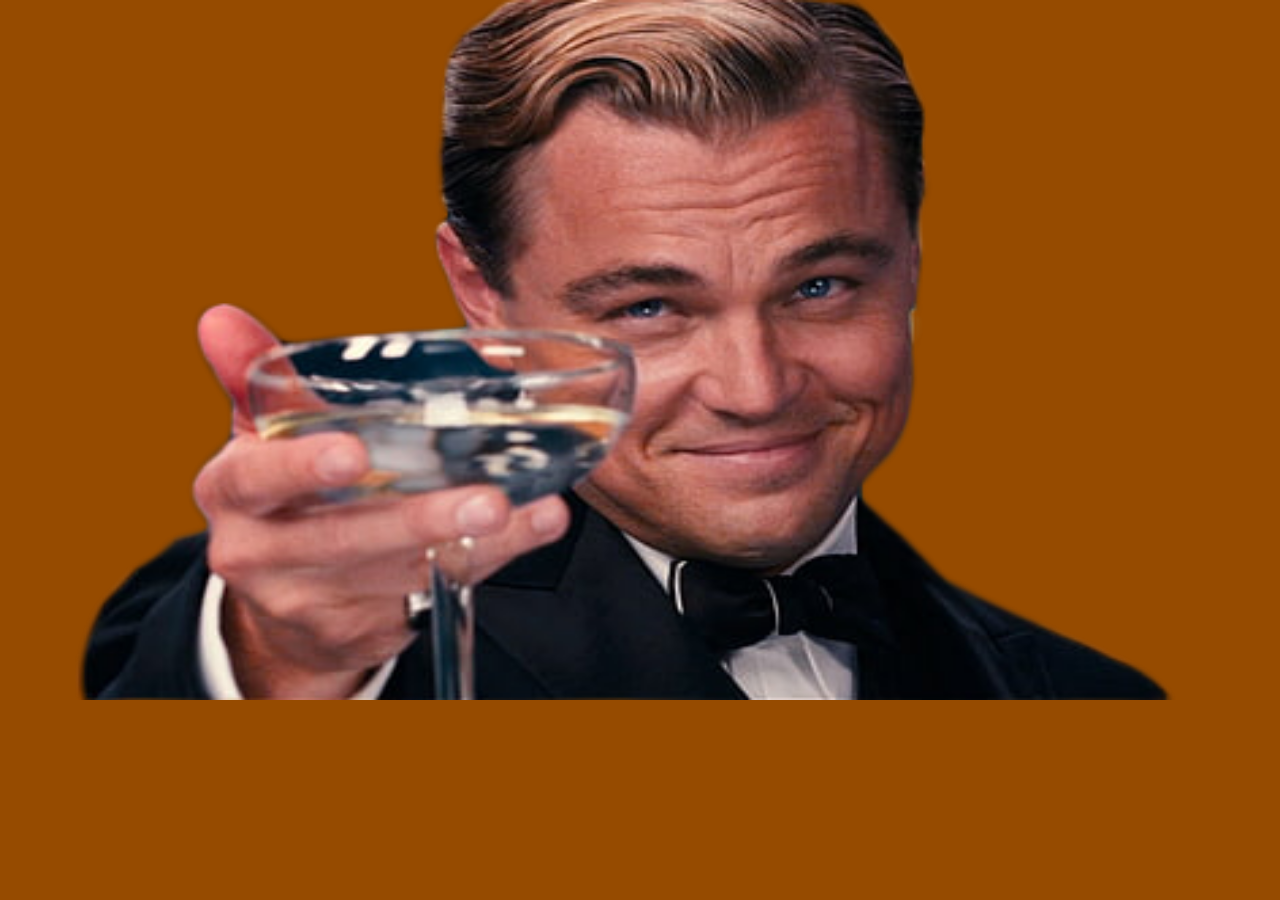
<file: I.html>
<!DOCTYPE html>
<html lang="en">
<head>
    <meta charset="UTF-8">
    <meta name="viewport" content="width=device-width, initial-scale=1.0">
    <title></title>
    <link rel="stylesheet" href="Estilos.css">
</head>
<body>
    <img src="Leonardo-DiCaprio-19_472x302_Celebrities_Hollywood-1.png" width="100%" height="700px">
</body>
</html>
</file>
<file: Estilos.css>
*{
    margin: 0 auto;
    padding: 0;
    box-sizing: border-box;
 }
 
 body{
    background-color: #964b00;
    color: aliceblue;
 }

 h1{
    text-align: center;
    
 }

 h2{
    border: 4px solid black;
    border-radius: 20px;
    text-align: center;
    background-color:  rgb(87, 38, 3);
    width: 25%;
 }

 h3{
    border: 4px solid black;
    border-radius: 20px;
    text-align: center;
    background-color: rgb(87, 38, 3);
    width: 25%;
 }

 button{
    border: 4px solid black;
    border-radius: 24px;
    text-align: center;
    background-color: sienna;
    width: 24%;
 }

 #navegacao{
 background-color: #6c3c0c;
 font-style: italic;
 list-style: none;
 padding: 0;
 text-align: center;
}

#navegacao li{
display: inline;
}

#navegacao li a{
    display: inline-block;
    padding: 20px;
    text-decoration: none;
    color: aliceblue;
}

#navegacao li a:hover{
    background-color:cadetblue;
}

#conteudo { 
    padding-bottom: 20px;
}

.justify-items{
    padding-top: 15px;
    padding-left: 10px;
    padding-right: 10px;
    padding-bottom: 15px;
    background-color: #e4605e;
    display: grid;
  grid-template-columns: repeat(3, 1fr);
  grid-template-rows: repeat(9, 100px);
}

.justify-Squads{
    display: grid;
    grid-template-columns: repeat(4, 1fr);
    grid-template-rows: repeat(4, 200px);
  }

.center {
    justify-items: center;
  }

.stretch{
    justify-items: stretch;
}

.item {
    background-color: aliceblue;
    border: 2px dashed black;
    color: black;
    width: 100%;
    text-align: center;
    font-size: 1.25em;
    font-weight: normal;
  }

  .Squad{
    background-color: aliceblue;
    border: 2px solid black;
    padding: 20px;
    border-radius: 20px;
    color: black;
    width: 100%;
    text-align: center;
    font-size: 1.25em;
    font-weight: normal;
}

.tutores{
    
}

footer{
    background-color: #8b4513;
    position: relative;
    bottom: 0;
    width: 100%;
}

.FooterNav{
    margin: 10px;
}

.FooterNav ul{
    display: flex;
    justify-content: center;
}

.FooterNav ul li{
    display: flex;
}

.FooterNav ul li a{
    color: aliceblue;
    margin: 10px;
    text-decoration: none;
    font-size: 1.3rem;
    opacity: 0.7;
    transition: 0.5s;
}

.FooterNav ul li a:hover{
    opacity: 1;
}

.FooterBottom{
    background-color: #6c3c0c;
    padding: 20px;
    text-align: center;
}

.FooterBottom p{
color: aliceblue;
}

.dono{
    opacity: 0.7;
    text-transform: uppercase;
    letter-spacing: 1px;
    font-weight: 400;
    margin: 0px 5px;
}

@media (max-width: 700px){
    .FooterNav ul{
        flex-direction: column;
    }

    .FooterNav ul li{
        width: 100%;
        text-align: center;
        margin: 10px;
    }
}
</file>
